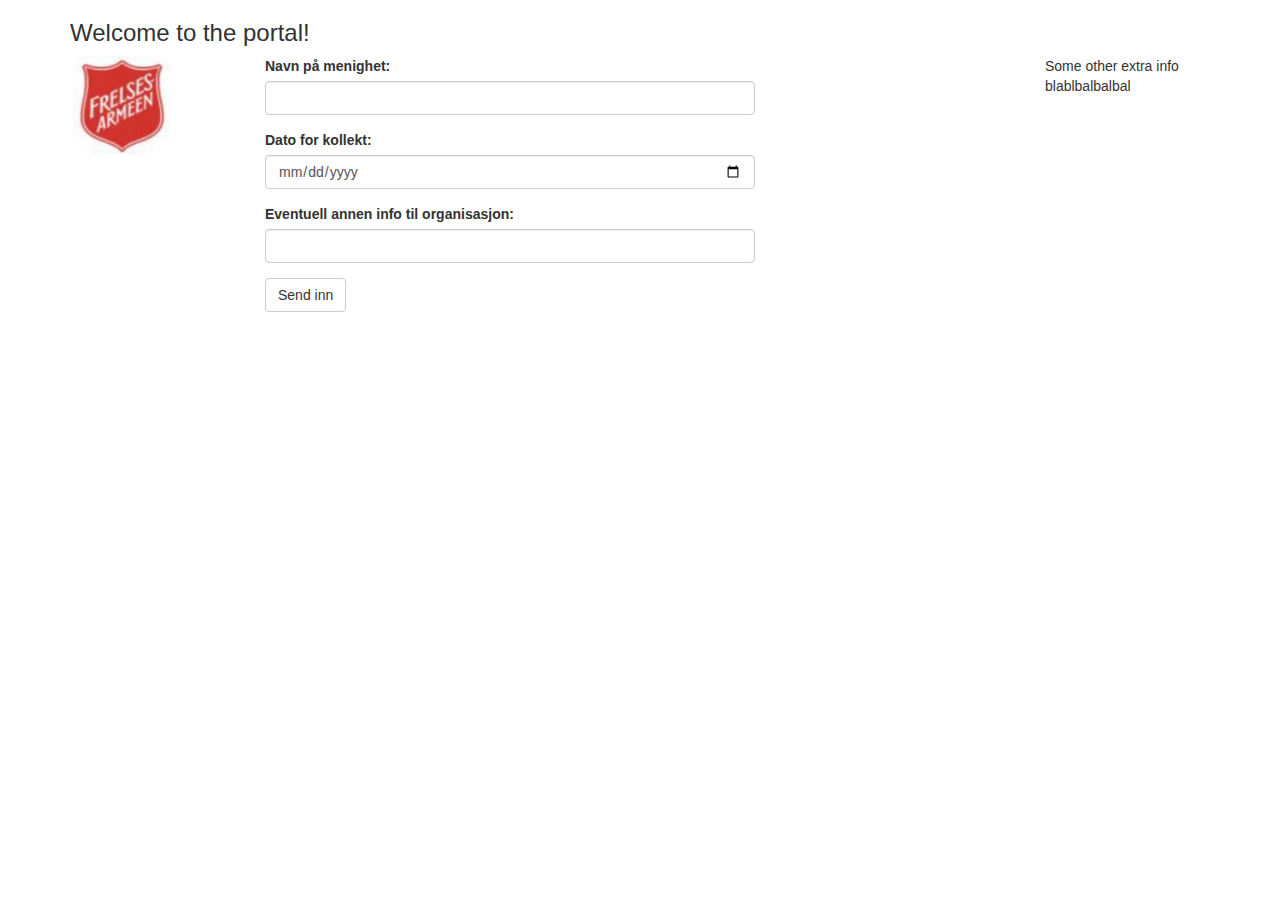
<file: index.html>
<html>

<head>
    <title> KPK PORTAL TESTING </title>
    <meta name="viewport" content="width=device-width, initial-scale=1">
    <link rel="stylesheet" href="https://maxcdn.bootstrapcdn.com/bootstrap/3.3.7/css/bootstrap.min.css">
    <script src="https://ajax.googleapis.com/ajax/libs/jquery/1.12.4/jquery.min.js"></script>
    <script src="https://maxcdn.bootstrapcdn.com/bootstrap/3.3.7/js/bootstrap.min.js"></script>

    <script>
        function validateForm() {
            var x = document.forms["testForm"]["navn"].value;
            if (x == "") {
                alert("Name must be filled out");
                return false;
            }
        }
    </script>
</head>

<body>
    <div class="container">
        <h3> Welcome to the portal! </h3>
        <div class="dataForm">
            <div class="row">
                <div class="col-sm-2">
                    <img src="./images/logo-test.png" width="100" height="100">
                </div>
                <div class="col-sm-8">
                    <form name="testForm" action="portal.php" method="post" onsubmit="return validateForm()">
                        <div class="row">
                            <div class="form-group col-xs-8">
                                <label for="email">Navn på menighet: </label>
                                <input type="text" class="form-control" name="navn">
                            </div>
                        </div>
                        <div class="row">
                            <div class="form-group col-xs-8">
                                <label for="pwd">Dato for kollekt:</label>
                                <input type="date" class="form-control" name="dato">
                            </div>
                        </div>

                        <div class="row">
                            <div class="form-group col-xs-8">
                                <label for="pwd">Eventuell annen info til organisasjon:</label>
                                <input type="text" class="form-control" name="info">
                            </div>
                        </div>

                        <button type="submit" class="btn btn-default">Send inn</button>
                    </form>
                </div>
                <div class="col-sm-2">
                    Some other extra info <br> blablbalbalbal
                </div>
            </div>

        </div>

    </div>

    <div>
    </div>


</body>

</html>
</file>
